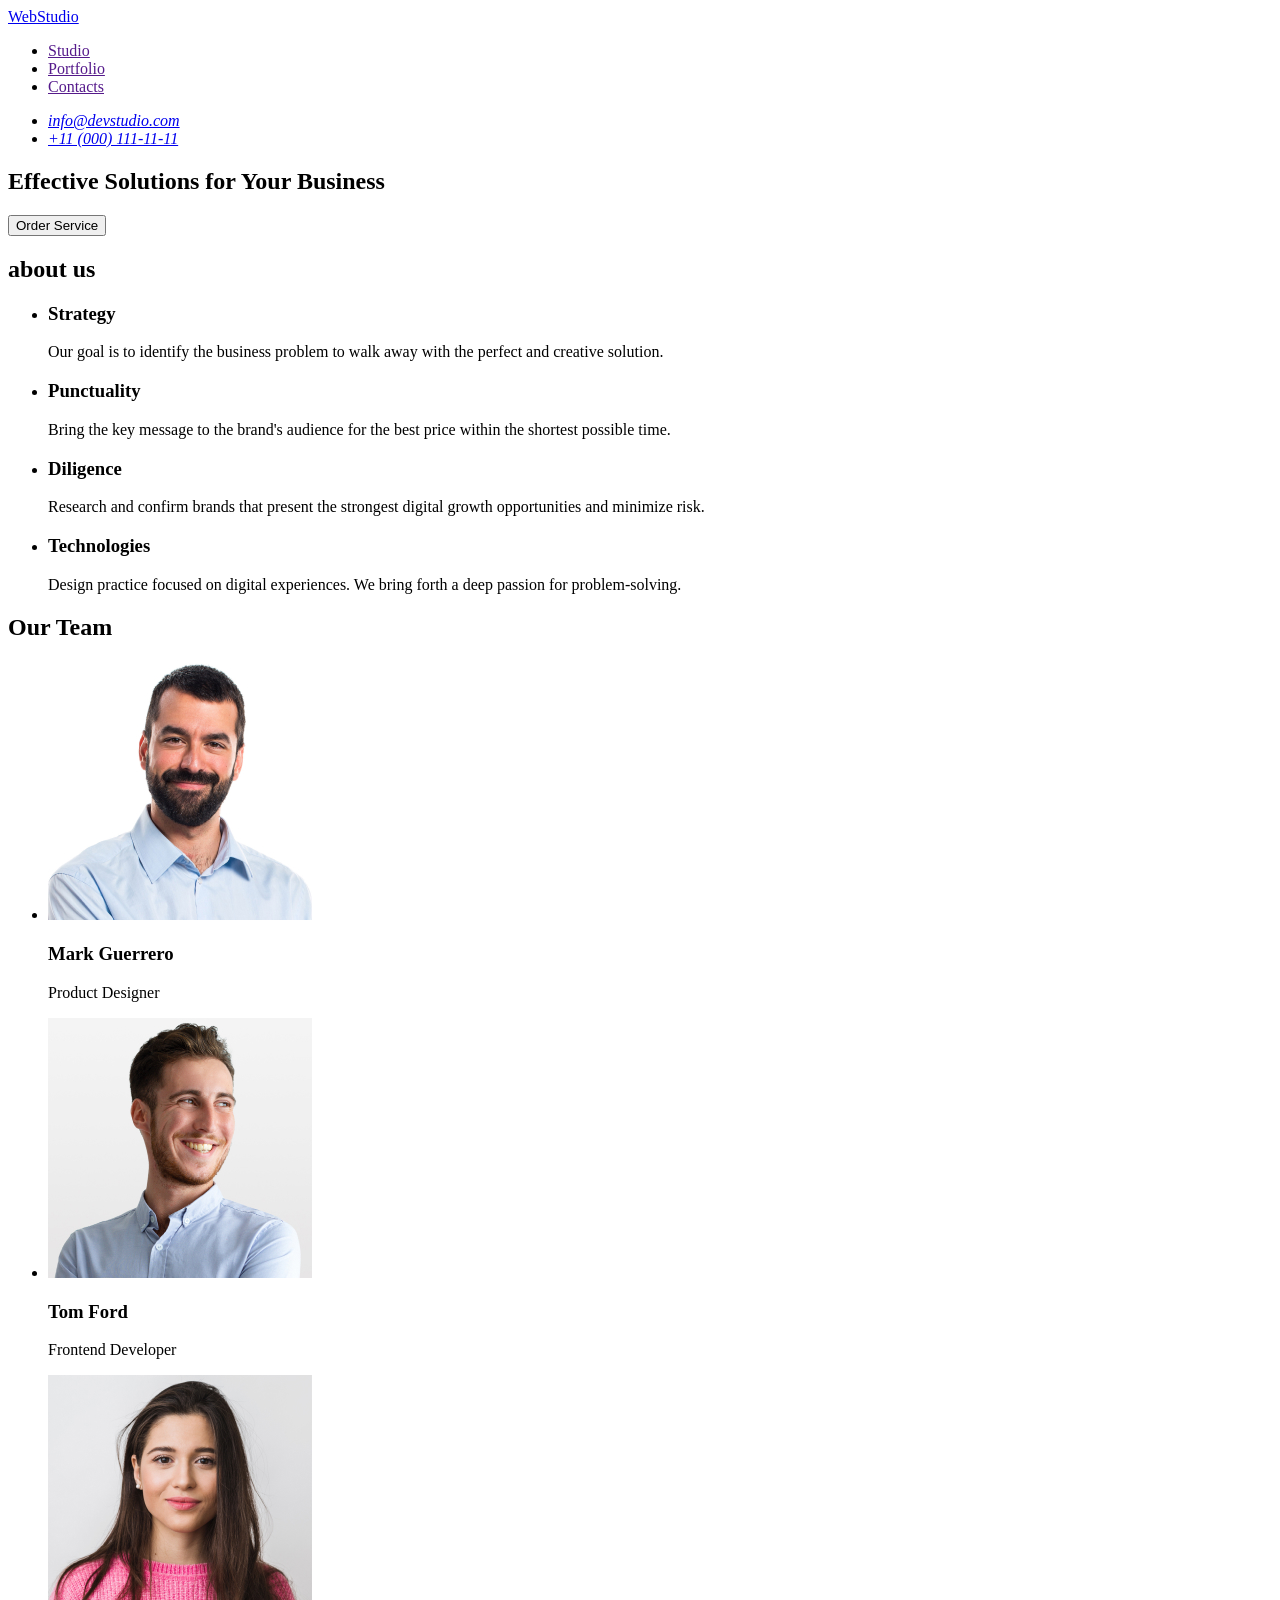
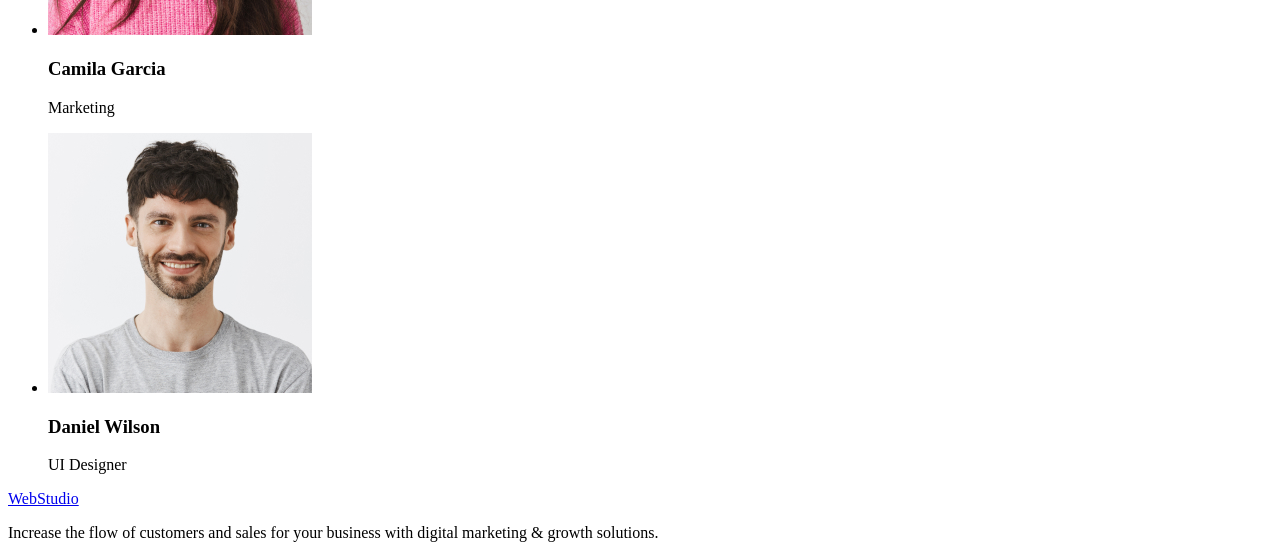
<file: index.html>
<!DOCTYPE html>
<html lang="en">
  <head>
    <meta charset="UTF-8" />
    <meta http-equiv="X-UA-Compatible" content="IE=edge" />
    <meta name="viewport" content="width=device-width, initial-scale=1.0" />
    <title>webstudio</title>
  </head>
  <body>
    <header>
      <nav>
        <a href="./index.html">WebStudio</a>
        <ul>
          <li><a href="">Studio</a></li>
          <li><a href="">Portfolio</a></li>
          <li><a href="">Contacts</a></li>
        </ul>
      </nav>
      <address>
        <ul>
          <li><a href="mailto:info@devstudio.com">info@devstudio.com</a></li>
          <li><a href="tel:+110001111111">+11 (000) 111-11-11</a></li>
        </ul>
    </address>
    </header>
    <main>
      <section>
        <h1>Effective Solutions for Your Business</h1>
        <button type="button">Order Service</button>
      </section>
      <section>
        <h2>about us</h2>
        <ul>
          <li>
            <h3>Strategy</h3>
            <p>
              Our goal is to identify the business problem to walk away with the
              perfect and creative solution.
            </p>
          </li>
          <li>
            <h3>Punctuality</h3>
            <p>
              Bring the key message to the brand's audience for the best price
              within the shortest possible time.
            </p>
          </li>
          <li>
            <h3>Diligence</h3>
            <p>
              Research and confirm brands that present the strongest digital
              growth opportunities and minimize risk.
            </p>
          </li>
          <li>
            <h3>Technologies</h3>
            <p>
              Design practice focused on digital experiences. We bring forth a
              deep passion for problem-solving.
            </p>
          </li>
        </ul>
      </section>
      <section>
        <h2>Our Team</h2>
        <ul>
          <li>
            <img
              src="./images/mark-guerrero.jpg"
              alt="Mark Guerrero"
              width="264"
              height="260"
            />
            <h3>Mark Guerrero</h3>
            <p>Product Designer</p>
          </li>
          <li>
            <img
              src="./images/tom-ford.jpg"
              alt="Tom Ford"
              width="264"
              height="260"
            />
            <h3>Tom Ford</h3>
            <p>Frontend Developer</p>
          </li>
          <li>
            <img
              src="./images/camila-garcia.jpg"
              alt="Camila Garcia"
              width="264"
              height="260"
            />
            <h3>Camila Garcia</h3>
            <p>Marketing</p>
          </li>
          <li>
            <img
              src="./images/daniel-wilson.jpg"
              alt="Daniel Wilson"
              width="264"
              height="260"
            />
            <h3>Daniel Wilson</h3>
            <p>UI Designer</p>
          </li>
        </ul>
      </section>
    </main>
    <footer>
      <a href="./index.html">WebStudio</a>
      <p>
        Increase the flow of customers and sales for your business with digital
        marketing & growth solutions.
      </p>
    </footer>
  </body>
</html>
</file>
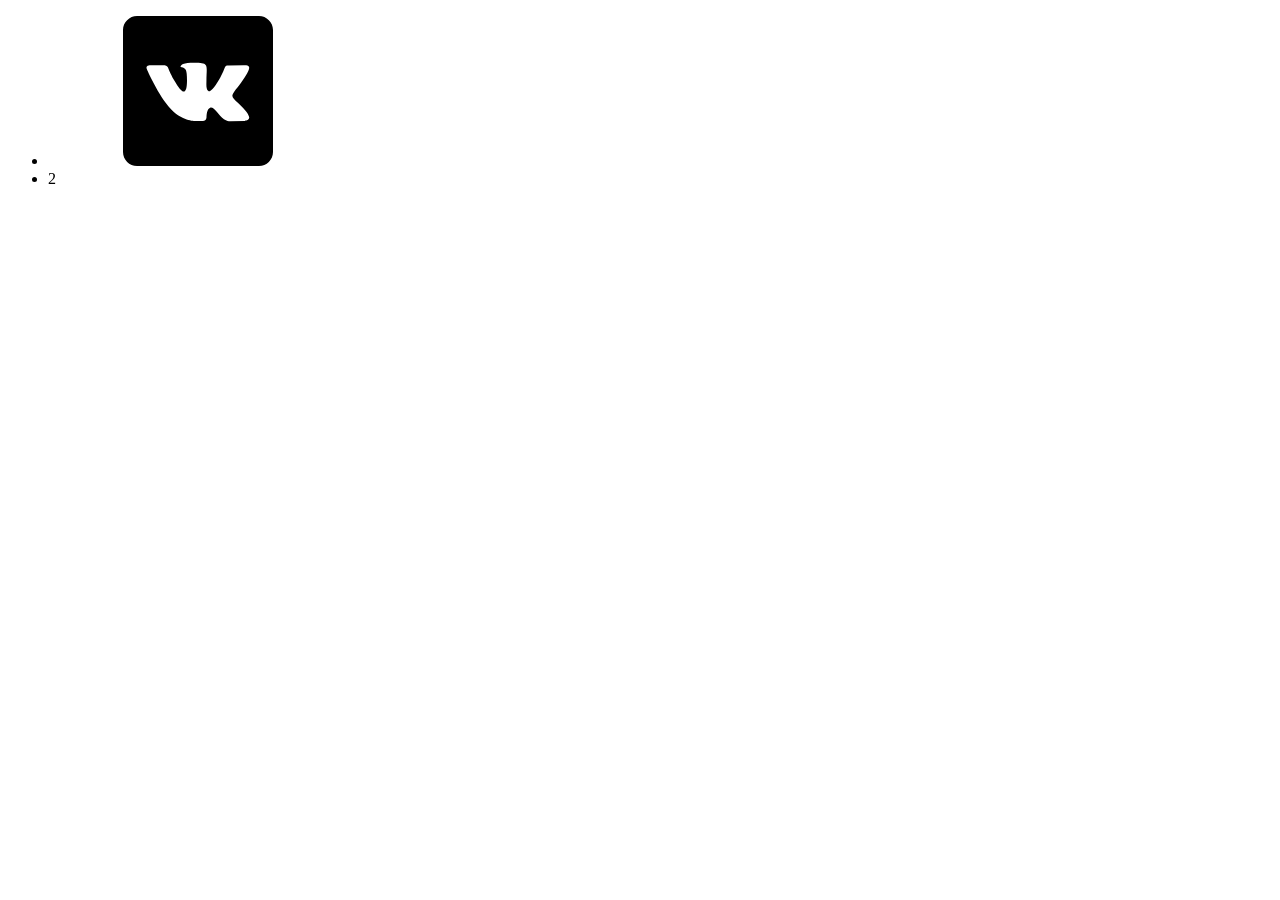
<file: 222/index1.html>
<!DOCTYPE html>
<html lang="uk">
  <head>
    <meta charset="UTF-8" />
    <meta name="viewport" content="width=device-width, initial-scale=1.0" />

  </head>
  <body>
    <header>
      <div>
        <ul>

          <li>
            <svg>
              <use
              
                href="./images/444.svg#vk"
              ></use>
            </svg>
          </li>
          <li>
            2
          </li>
 
        </ul>
      </div>
    </header>
  </body>
</html>
</file>
